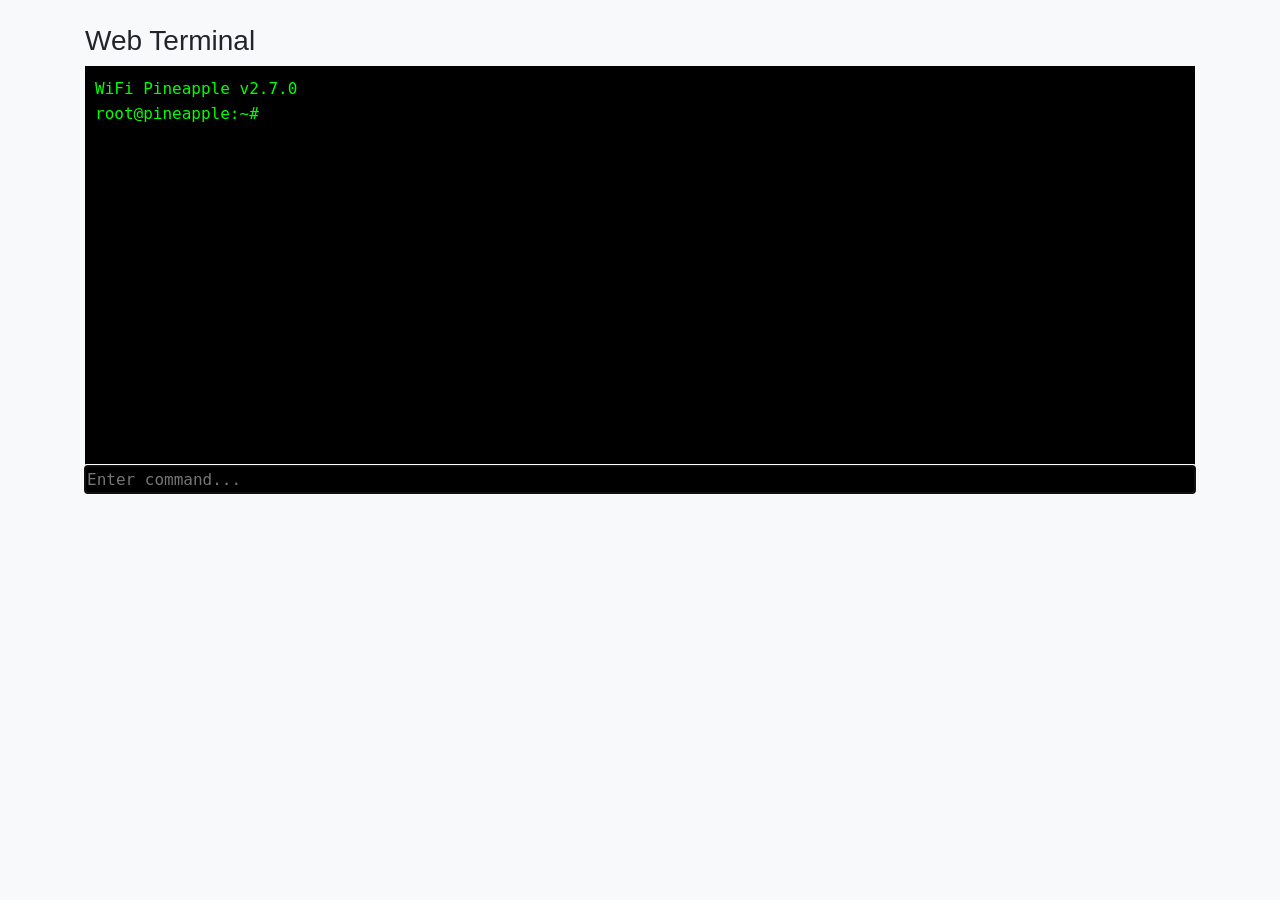
<file: terminal.html>
<!DOCTYPE html>
<html lang="en">
<head>
    <meta charset="UTF-8">
    <meta name="viewport" content="width=device-width, initial-scale=1.0">
    <title>WiFi Pineapple - Web Terminal</title>
    <link rel="stylesheet" href="css/bootstrap.min.css">
    <link rel="stylesheet" href="css/pineapple.css">
    <link rel="icon" type="image/png" href="img/logos/pineapple-logo.png">
    <style>
        .terminal {
            background: #000;
            color: #0f0;
            font-family: monospace;
            padding: 10px;
            height: 400px;
            overflow-y: auto;
            white-space: pre-wrap;
        }
        .terminal-input {
            background: #000;
            color: #0f0;
            border: none;
            font-family: monospace;
            width: 100%;
        }
    </style>
</head>
<body>
    <div class="container mt-4">
        <h3>Web Terminal</h3>
        <div class="terminal" id="terminal-output">WiFi Pineapple v2.7.0
root@pineapple:~# </div>
        <input type="text" class="terminal-input" id="terminal-input" placeholder="Enter command..." autofocus>
    </div>

    <script src="js/jquery.min.js"></script>
    <script>
        const output = document.getElementById('terminal-output');
        const input = document.getElementById('terminal-input');

        input.addEventListener('keypress', function(e) {
            if (e.key === 'Enter') {
                const cmd = input.value;
                output.textContent += cmd + '\n';
                // Mock responses
                if (cmd === 'ls') {
                    output.textContent += 'bin  boot  dev  etc  home  lib  media  mnt  opt  proc  root  run  sbin  srv  sys  tmp  usr  var\n';
                } else if (cmd === 'pwd') {
                    output.textContent += '/root\n';
                } else if (cmd === 'whoami') {
                    output.textContent += 'root\n';
                } else {
                    output.textContent += 'Command not found: ' + cmd + '\n';
                }
                output.textContent += 'root@pineapple:~# ';
                input.value = '';
                output.scrollTop = output.scrollHeight;
            }
        });
    </script>
</body>
</html>
</file>
<file: css/pineapple.css>
/* WiFi Pineapple Enhanced Stylesheet */
:root {
    --primary-color: #f39c12;
    --secondary-color: #2c3e50;
    --success-color: #28a745;
    --danger-color: #dc3545;
    --warning-color: #ffc107;
    --info-color: #17a2b8;
    --light-bg: #f8f9fa;
    --dark-bg: #343a40;
    --text-light: #f8f9fa;
    --text-dark: #212529;
}

* {
    box-sizing: border-box;
}

body {
    font-family: -apple-system, BlinkMacSystemFont, "Segoe UI", Roboto, "Helvetica Neue", Arial, sans-serif;
    background-color: var(--light-bg);
    color: var(--text-dark);
    line-height: 1.6;
    margin: 0;
    padding: 0;
    overflow-x: hidden;
}

/* Sidebar Styles */
.sidebar {
    position: fixed;
    top: 0;
    left: 0;
    width: 250px;
    height: 100vh;
    background: var(--secondary-color);
    color: white;
    transition: all 0.3s ease;
    z-index: 1000;
    overflow-y: auto;
}

.sidebar.collapsed {
    width: 70px;
}

.sidebar.collapsed .sidebar-header h3,
.sidebar.collapsed ul.components li a span:not(.bi),
.sidebar.collapsed .dropdown-menu,
.sidebar.collapsed .system-status small {
    display: none;
}

.sidebar.collapsed .sidebar-header {
    padding: 20px 10px;
}

.sidebar.collapsed ul.components li a {
    text-align: center;
    padding: 12px 10px;
}

.sidebar.collapsed .sidebar .bi {
    margin-right: 0;
}

.sidebar.collapsed .sidebar-footer {
    text-align: center;
}

.sidebar.collapsed .theme-switcher,
.sidebar.collapsed .system-status {
    padding: 10px 5px;
}

body.sidebar-collapsed #content {
    margin-left: 70px;
}

.sidebar-header {
    padding: 20px;
    background: var(--dark-bg);
    text-align: center;
    border-bottom: 1px solid #495057;
}

.sidebar-header h3 {
    color: var(--primary-color);
    margin: 10px 0 0;
    font-size: 1.5rem;
    font-weight: 300;
}

.hak5-logo {
    max-width: 120px;
    height: auto;
    display: block;
    margin: 0 auto;
}

.sidebar ul.components {
    padding: 20px 0;
    list-style: none;
    margin: 0;
}

.sidebar ul li {
    margin: 0;
}

.sidebar ul li a {
    padding: 12px 20px;
    font-size: 1rem;
    display: block;
    color: var(--text-light);
    text-decoration: none;
    transition: all 0.3s ease;
    border-left: 3px solid transparent;
}

.sidebar ul li a:hover {
    color: var(--primary-color);
    background: rgba(255, 255, 255, 0.1);
    border-left-color: var(--primary-color);
}

.sidebar ul li.active > a {
    color: var(--primary-color);
    background: rgba(255, 255, 255, 0.1);
    border-left: 4px solid var(--primary-color);
}

/* Sidebar dropdown styles */
.sidebar .nav-item.dropdown .dropdown-menu {
    background: var(--dark-bg);
    border: none;
    border-radius: 0;
    margin: 0;
    padding: 0;
    position: static !important;
    transform: none !important;
    width: 100%;
}

.sidebar .nav-item.dropdown .dropdown-item {
    color: var(--text-light);
    padding: 10px 20px 10px 40px;
    border-left: 3px solid transparent;
    transition: all 0.3s ease;
    font-size: 0.95em;
}

.sidebar .nav-item.dropdown .dropdown-item:hover {
    background: rgba(255, 255, 255, 0.1);
    color: var(--primary-color);
    border-left-color: var(--primary-color);
}

.sidebar .nav-item.dropdown .dropdown-header {
    color: var(--primary-color);
    font-size: 0.9em;
    padding: 10px 20px 10px 40px;
    font-weight: 600;
    margin-bottom: 0;
}

.sidebar .nav-item.dropdown .dropdown-divider {
    border-color: #495057;
    margin: 5px 0;
}

.sidebar .nav-link.dropdown-toggle::after {
    float: right;
    margin-top: 6px;
}
/* Dez */
body.light-theme .navbar-light .navbar-nav .nav-link {
    color: var(--text-dark);
}
body.dark-theme .navbar-light .navbar-nav .nav-link,  body.dark-theme #manage-tab{
    color: var(--text-light);
}
/* Dez */

/* Main Content Area */
/* Dez */
#content {
    margin-left: 250px;
    min-height: 100vh;
    transition: all 0.3s ease;
}
body.light-theme #content {
    background: var(--light-bg);
}
body.dark-theme #content {
    background: var(--dark-bg);
}
/* Dez */

.top-navbar {
    background: white !important;
    border-bottom: 1px solid #dee2e6;
    box-shadow: 0 2px 4px rgba(0,0,0,0.1);
    padding: 0.75rem 1rem;
    position: sticky;
    top: 0;
    z-index: 999;
}

/* Module Header */
.module-header {
    background: linear-gradient(135deg, #667eea 0%, #764ba2 100%);
    color: white;
    padding: 2rem 0;
    margin: -20px -20px 2rem -20px;
    box-shadow: 0 4px 6px rgba(0,0,0,0.1);
}

.module-header .breadcrumb {
    background: transparent;
    margin-bottom: 0.5rem;
    padding: 0;
}

.module-header .breadcrumb-item a {
    color: rgba(255, 255, 255, 0.8);
    text-decoration: none;
    transition: color 0.3s ease;
}

.module-header .breadcrumb-item a:hover {
    color: white;
    text-decoration: none;
}

.module-header .breadcrumb-item.active {
    color: white;
}

.module-header .breadcrumb-item + .breadcrumb-item::before {
    color: rgba(255, 255, 255, 0.6);
}

.module-title {
    font-size: 2.5rem;
    font-weight: 300;
    margin-bottom: 0.5rem;
    color: white;
}

.module-description {
    font-size: 1.1rem;
    opacity: 0.9;
    max-width: 800px;
    margin-bottom: 0;
    line-height: 1.5;
}

.module-content {
    padding: 20px;
    min-height: calc(100vh - 200px);
}

/* Stats Cards */
.stats-card {
    border: none;
    border-radius: 15px;
    margin-bottom: 1.5rem;
    transition: all 0.3s ease;
    box-shadow: 0 4px 6px rgba(0, 0, 0, 0.1);
    overflow: hidden;
}

.stats-card:hover {
    transform: translateY(-5px);
    box-shadow: 0 8px 15px rgba(0, 0, 0, 0.2);
}

.stats-card .card-body {
    padding: 1.5rem;
}

.stats-card h3 {
    font-size: 2.5rem;
    font-weight: 300;
    margin-bottom: 0.5rem;
}

.stats-card p {
    margin-bottom: 0;
    opacity: 0.9;
    font-size: 0.9rem;
}

.stats-card .display-4 {
    font-size: 3rem;
    opacity: 0.7;
}

/* Activity Timeline */
.activity-timeline {
    position: relative;
    padding-left: 0;
    list-style: none;
}

.activity-item {
    display: flex;
    align-items: flex-start;
    padding: 1rem 0;
    position: relative;
}

.activity-item:not(:last-child)::after {
    content: '';
    position: absolute;
    left: 20px;
    top: 50px;
    bottom: -10px;
    width: 2px;
    background: #e9ecef;
}

.activity-icon {
    width: 40px;
    height: 40px;
    border-radius: 50%;
    display: flex;
    align-items: center;
    justify-content: center;
    margin-right: 15px;
    flex-shrink: 0;
    color: white;
    font-size: 1.2rem;
}

.activity-content {
    flex: 1;
}

.activity-content p {
    margin-bottom: 0.25rem;
    font-weight: 500;
}

.activity-content small {
    color: #6c757d;
    font-size: 0.875rem;
}

/* Status Lists */
.system-status-list,
.module-status-list {
    space-y: 0.5rem;
}

.status-item,
.module-status-item {
    display: flex;
    align-items: center;
    padding: 0.75rem 0;
    border-bottom: 1px solid #f8f9fa;
}

.status-item:last-child,
.module-status-item:last-child {
    border-bottom: none;
}

.status-item .bi,
.module-status-item .bi {
    margin-right: 10px;
    font-size: 0.8em;
}

.status-item span:first-of-type,
.module-status-item span:first-of-type {
    flex: 1;
    margin-left: 5px;
}

/* Enhanced Button Styles */
.btn {
    border-radius: 8px;
    font-weight: 500;
    transition: all 0.3s ease;
    border: 2px solid transparent;
}

.btn:hover {
    transform: translateY(-1px);
    box-shadow: 0 4px 8px rgba(0,0,0,0.15);
}

.btn-sm {
    border-radius: 6px;
    padding: 0.375rem 0.75rem;
}

.btn-block {
    padding: 1rem 0.75rem;
}

.btn-block .bi {
    font-size: 1.5em;
    margin-bottom: 0.5rem;
    display: block;
}

/* Dez */
body.light-theme .btn-attack {
    color: var(--text-dark);
}
body.dark-theme .btn-attack{
    color: var(--text-light);
}
/* Dez */

/* Card Styles */
.card {
    border: none;
    border-radius: 15px;
    box-shadow: 0 4px 6px rgba(0, 0, 0, 0.1);
    margin-bottom: 1.5rem;
    transition: all 0.3s ease;
}

.card:hover {
    box-shadow: 0 8px 15px rgba(0, 0, 0, 0.15);
}

.card-header {
    background: white;
    border-bottom: 1px solid #e9ecef;
    padding: 1.25rem 1.5rem;
    border-radius: 15px 15px 0 0 !important;
}

.card-header h5 {
    margin-bottom: 0;
    font-weight: 600;
    color: var(--secondary-color);
}
/* Dez */

body.light-theme .card-header h5 {
    color: var(--secondary-color);
}
body.dark-theme .card-header h5 {
    color: var(--text-light);
}
body.dark-theme .list-group-flush>.list-group-item {
    background-color: var(--dark-bg);
}
/* Dez */

.card-header h5 .bi {
    margin-right: 8px;
    color: var(--primary-color);
}

.card-body {
    padding: 1.5rem;
}

/* Table Styles */
.table {
    border-radius: 10px;
    overflow: hidden;
    margin-bottom: 0;
}

.table th {
    border-top: none;
    font-weight: 600;
    background: #f8f9fa;
    padding: 1rem;
    color: var(--secondary-color);
}

.table td {
    padding: 1rem;
    vertical-align: middle;
}

.table-hover tbody tr:hover {
    background-color: rgba(243, 156, 18, 0.1);
}

/* Form Styles */
.form-control {
    border-radius: 8px;
    border: 2px solid #e9ecef;
    transition: all 0.3s ease;
    padding: 0.75rem 1rem;
}
/* Dez */
select.form-control {
    padding: 0;
}
/* Dez */

.form-control:focus {
    border-color: var(--primary-color);
    box-shadow: 0 0 0 0.2rem rgba(243, 156, 18, 0.25);
}

.form-select {
    border-radius: 8px;
    border: 2px solid #e9ecef;
    padding: 0.75rem 1rem;
}

/* Alert Styles */
.alert {
    border-radius: 10px;
    border: none;
    box-shadow: 0 2px 4px rgba(0, 0, 0, 0.1);
    padding: 1rem 1.5rem;
}

.alert-dismissible .close {
    padding: 1rem 1.5rem;
}

/* Progress Bars */
.progress {
    border-radius: 10px;
    height: 8px;
    background-color: #e9ecef;
}

.progress-bar {
    border-radius: 10px;
    transition: width 0.6s ease;
}

/* Badge Styles */
.badge {
    border-radius: 6px;
    font-weight: 500;
    padding: 0.375rem 0.75rem;
}

/* Sidebar Footer */
.sidebar-footer {
    position: absolute;
    bottom: 0;
    width: 100%;
    border-top: 1px solid #495057;
    background: var(--dark-bg);
}

.theme-switcher {
    padding: 15px;
    text-align: center;
}

.system-status {
    padding: 10px 15px;
    text-align: center;
    font-size: 0.9em;
    border-top: 1px solid #495057;
}

.status-indicator {
    display: inline-block;
    width: 10px;
    height: 10px;
    border-radius: 50%;
    margin-right: 5px;
    animation: pulse 2s infinite;
}
/* Dez */
.status-indicator-without_width {
    display: inline-block;
    width: auto;
    height: auto;
    border-radius: 50%;
    margin-right: 5px;
    animation: pulse 2s infinite;
}
/* Dez */

.status-indicator.online {
    background-color: var(--success-color);
}

.status-indicator.offline {
    background-color: var(--danger-color);
}

@keyframes pulse {
    0% { opacity: 1; }
    50% { opacity: 0.5; }
    100% { opacity: 1; }
}

/* Bootstrap Icons Fix */
.bi {
    vertical-align: -0.125em;
    width: 1em;
    height: 1em;
}

.sidebar .bi {
    margin-right: 10px;
    width: 1.2em;
    height: 1.2em;
}

.btn .bi {
    margin-right: 5px;
}

/* Responsive Design */
@media (max-width: 768px) {
    .sidebar {
        margin-left: -250px;
        width: 250px;
    }
    
    .sidebar.active {
        margin-left: 0;
    }
    
    #content {
        margin-left: 0;
        width: 100%;
    }
    
    #content.active {
        margin-left: 250px;
        width: calc(100% - 250px);
    }
    
    .module-header {
        padding: 1rem 0;
        margin: -15px -15px 1rem -15px;
    }
    
    .module-title {
        font-size: 2rem;
    }
    
    .module-description {
        font-size: 1rem;
    }
    
    .stats-card h3 {
        font-size: 2rem;
    }
    
    .stats-card .display-4 {
        font-size: 2.5rem;
    }
    
    .card-body {
        padding: 1rem;
    }
}

@media (max-width: 576px) {
    .module-content {
        padding: 15px;
    }
    
    .btn-block {
        padding: 0.75rem 0.5rem;
        font-size: 0.9rem;
    }
    
    .btn-block .bi {
        font-size: 1.25em;
        margin-bottom: 0.25rem;
    }
    
    .activity-item {
        flex-direction: column;
        align-items: flex-start;
    }
    
    .activity-icon {
        margin-bottom: 10px;
    }
}

/* Loading Animation */
.loading-spinner {
    display: inline-block;
    width: 2rem;
    height: 2rem;
    border: 0.25em solid currentColor;
    border-right-color: transparent;
    border-radius: 50%;
    animation: spinner-border 0.75s linear infinite;
}

@keyframes spinner-border {
    to { transform: rotate(360deg); }
}

/* Utility Classes */
.text-gradient {
    background: linear-gradient(135deg, #667eea 0%, #764ba2 100%);
    -webkit-background-clip: text;
    -webkit-text-fill-color: transparent;
    background-clip: text;
}

.shadow-custom {
    box-shadow: 0 10px 30px rgba(0, 0, 0, 0.1) !important;
}

.border-custom {
    border: 1px solid rgba(255, 255, 255, 0.1) !important;
}

/* Print Styles */
@media print {
    .sidebar,
    .top-navbar,
    .btn {
        display: none !important;
    }
    
    #content {
        margin-left: 0 !important;
        width: 100% !important;
    }
    
    .module-header {
        background: white !important;
        color: black !important;
        padding: 1rem 0 !important;
    }
    
    .module-title {
        color: black !important;
    }
    
    .card {
        box-shadow: none !important;
        border: 1px solid #ddd !important;
    }
}
</file>
